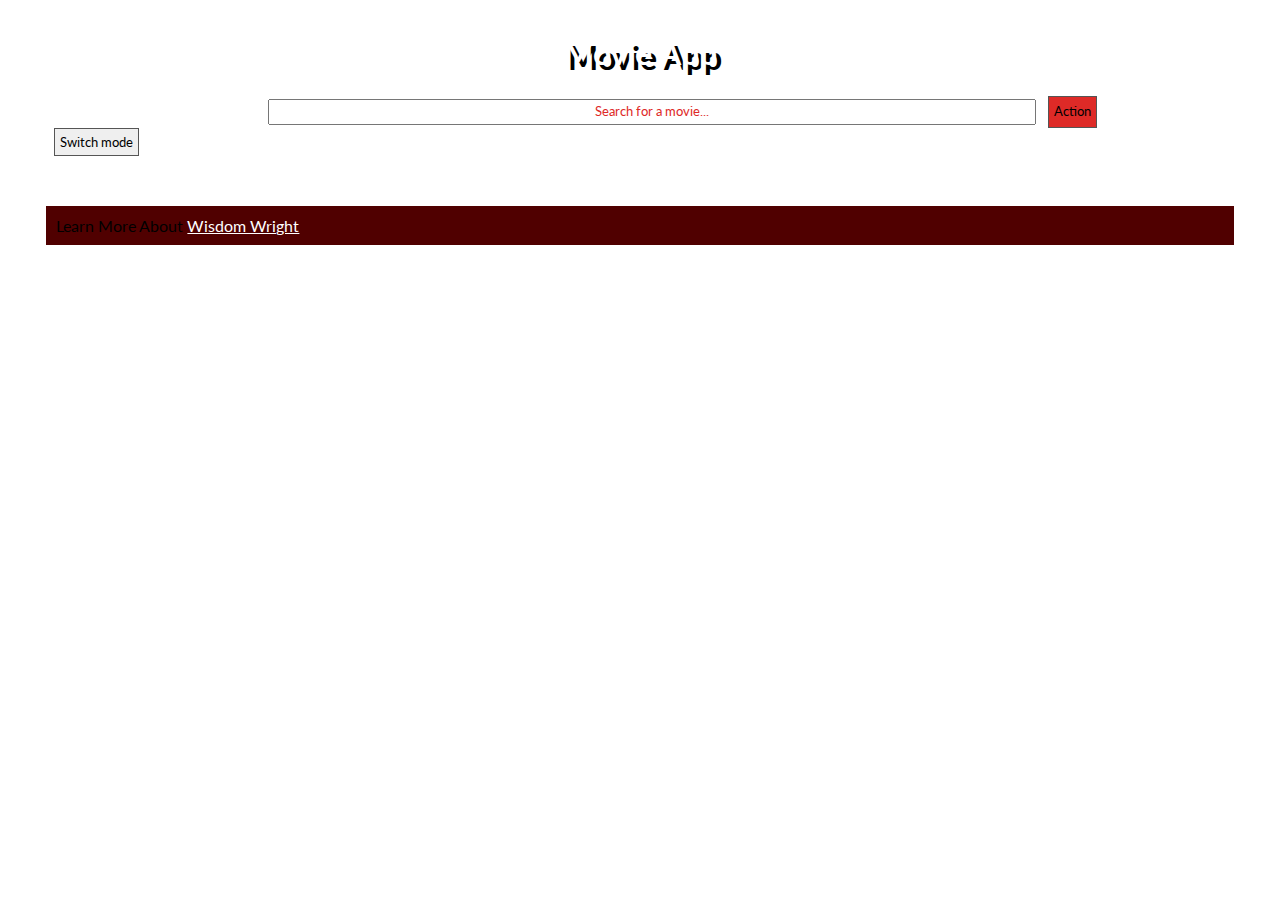
<file: index.html>
<!DOCTYPE html>
<html lang="en">
<head>
    <meta charset="UTF-8">
    <meta http-equiv="X-UA-Compatible" content="IE=edge">
    <meta name="viewport" content="width=device-width, initial-scale=1.0">
    <title></title>
    <link rel="stylesheet" href="styles.css">
    <script defer src="api.js"></script>
    <script defer src="index.js"></script>
</head>
<body>
    <h1>Movie App</h1>
    <header>
        <form id="form">Get Movies
          <input type="text" id="search" class="search" placeholder="Search for a movie...">
          <button type="submit" id="submit" >Action</button>     
        </form>
      </header>
        <button onclick="myFunction()">Switch mode</button>
      <div id="movie"></div>
      <div id="movie-container"></div>
<footer>
   Learn More About <a href="aboutme.html">Wisdom Wright</a>
</footer>

</body>
</html>
</file>
<file: styles.css>
@import url('https://fonts.googleapis.com/css2?family=Lato:wght@300&display=swap');

* {
    font-family: 'Lato', sans-serif;

}

h1 {
    color: rgb(255, 255, 255);
    text-align: center;
    border-bottom: 1px solid rgb(255, 255, 255);
    border-top: 1px solid rgb(255, 255, 255);
    border-width: 3px;
    text-shadow: 5px 5px black;
}

header {
    text-align: center;
}

#form {
    color: white;
}

#search {
    line-height: 1.5;
    width: 760px;
    text-align: center;
}

#submit {
    background-color: rgb(222, 42, 39);
    cursor: pointer;
    outline: none;
    line-height: 1.5;
}

.section {
    display: flex;
    flex-wrap: inherit;
    width: 100%;
    overflow-x: auto;
}

.section img {
    width: 300px;
    transition: 500ms all;
}

.section h4 {
    margin: auto;
    color: white;
    position: static;
}

img:hover {
    margin-left: 40px 40px;
transform: scale(1.1);
    cursor: pointer;
}

#movie {
    margin-top: 20px;
    margin-bottom: 50px;
}

.movie {
    margin-bottom: 50px;
}

.content {
    border: 1px solid rgb(0, 0, 0);
    padding: 20px;
    display: none;
}

.content-display {
    display: block;
}

h2 {
    text-decoration: underline;
    text-shadow: -3px 3px rgb(0, 0, 0);
    color: aliceblue;
}

p {
    text-align: right;
    color: gold;
    font-size: 20px;
}

p:hover {
    color: white;
    cursor: pointer;
    font-size: 25px;
}

::placeholder {
    color: rgb(222, 42, 39);
}

body{
    padding:0% 3% 10% 3%;
    background-image: url("https://images.unsplash.com/photo-1593980747575-c05c2f0b0dfd?ixlib=rb-1.2.1&ixid=MnwxMjA3fDB8MHxzZWFyY2h8MTN8fHJlZCUyMGJyaWNrJTIwd2FsbHxlbnwwfHwwfHw%3D&auto=format&fit=crop&w=500&q=60");
    background-size: cover;
    background-repeat: no-repeat;

    }

    h1{
    margin-top:30px;
    }
 
    button{
        cursor: pointer;
        border: 1px solid #555;
        text-align: center;
        padding: 5px;
        margin-left: 8px;
    }
    .dark{
        background-image: url("https://images.unsplash.com/photo-1529753253655-470be9a42781?ixlib=rb-1.2.1&ixid=MnwxMjA3fDB8MHxzZWFyY2h8MTR8fGJsYWNrJTIwYmFja2dyb3VuZHxlbnwwfHwwfHw%3D&auto=format&fit=crop&w=500&q=60");
        color: #ffffff;
    }


span {
    display: flex;
    align-items: flex-end;
    justify-content: flex-start;
    font-family: Arial, Helvetica, sans-serif;
    color: #ffffff;
}

footer {
    background-color: #500000;
    padding: 10px 10px;
}

a {
    color: white;
}

.movie_title {
    text-decoration: underline;
    color: #989898;
}



    @media screen and (max-height: 450px) {
        .movie {
            font-size: 10px
        }
        #movie  {
          font-size: 20px;
          top: 15px;
          right: 35px;
        }
      }
</file>
